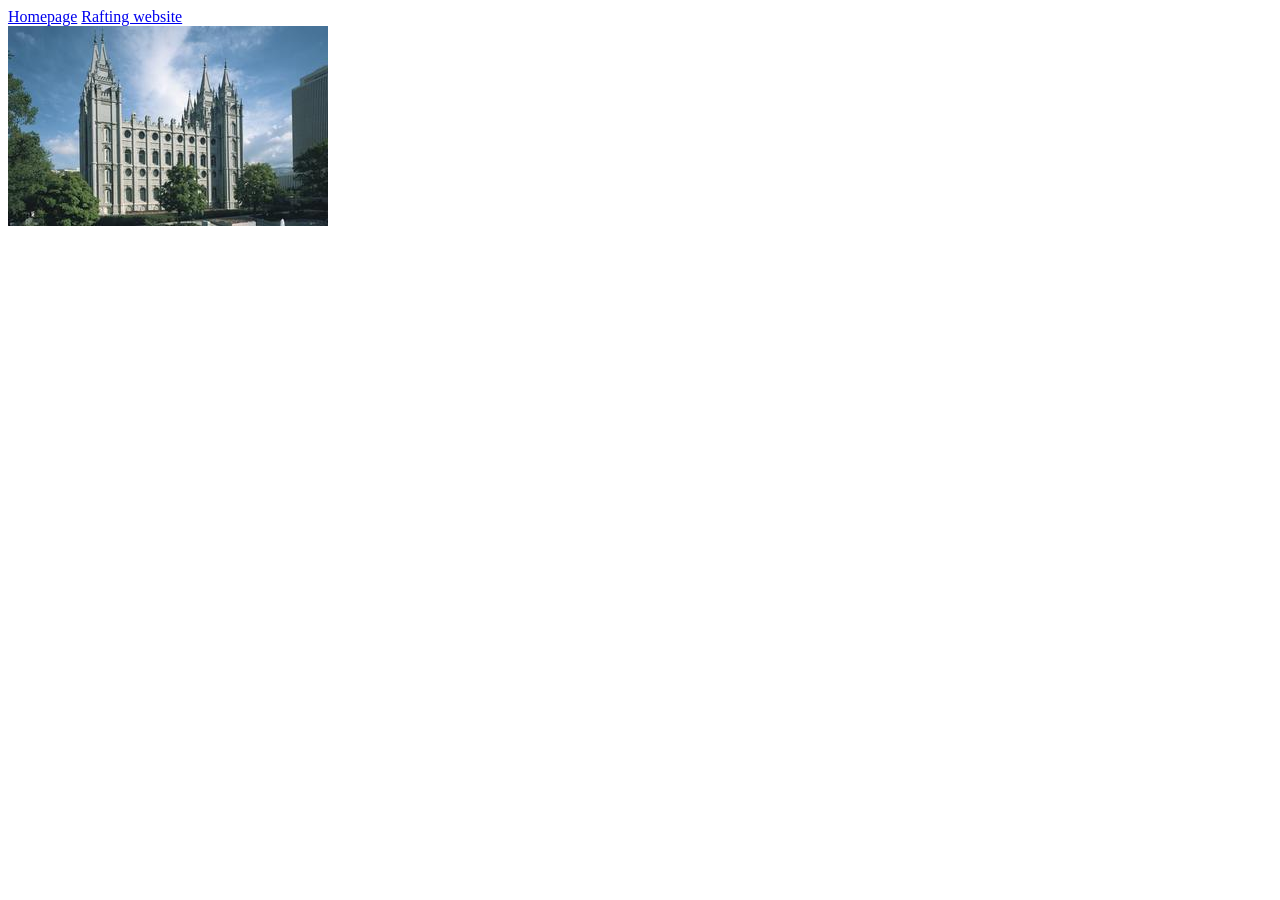
<file: index.html>
<!DOCTYPE html>
<html lang="en">

<head>
    <meta charset="UTF-8">
    <meta name="viewport" content="width=device-width, initial-scale=1.0">
    <title>David Cockbain | WDD 130 | Homepage</title>
</head>

<body>
    <Header>
        <nav>
            <a href="#">Homepage</a>
            <a href="wwr/">Rafting website</a>
        </nav>
    </Header>
    <main></main>
    <footer></footer>

    <img src="images/salt-lake-temple.jpg" alt="The Salt Lake Temple.">
</body>

</html>
</file>
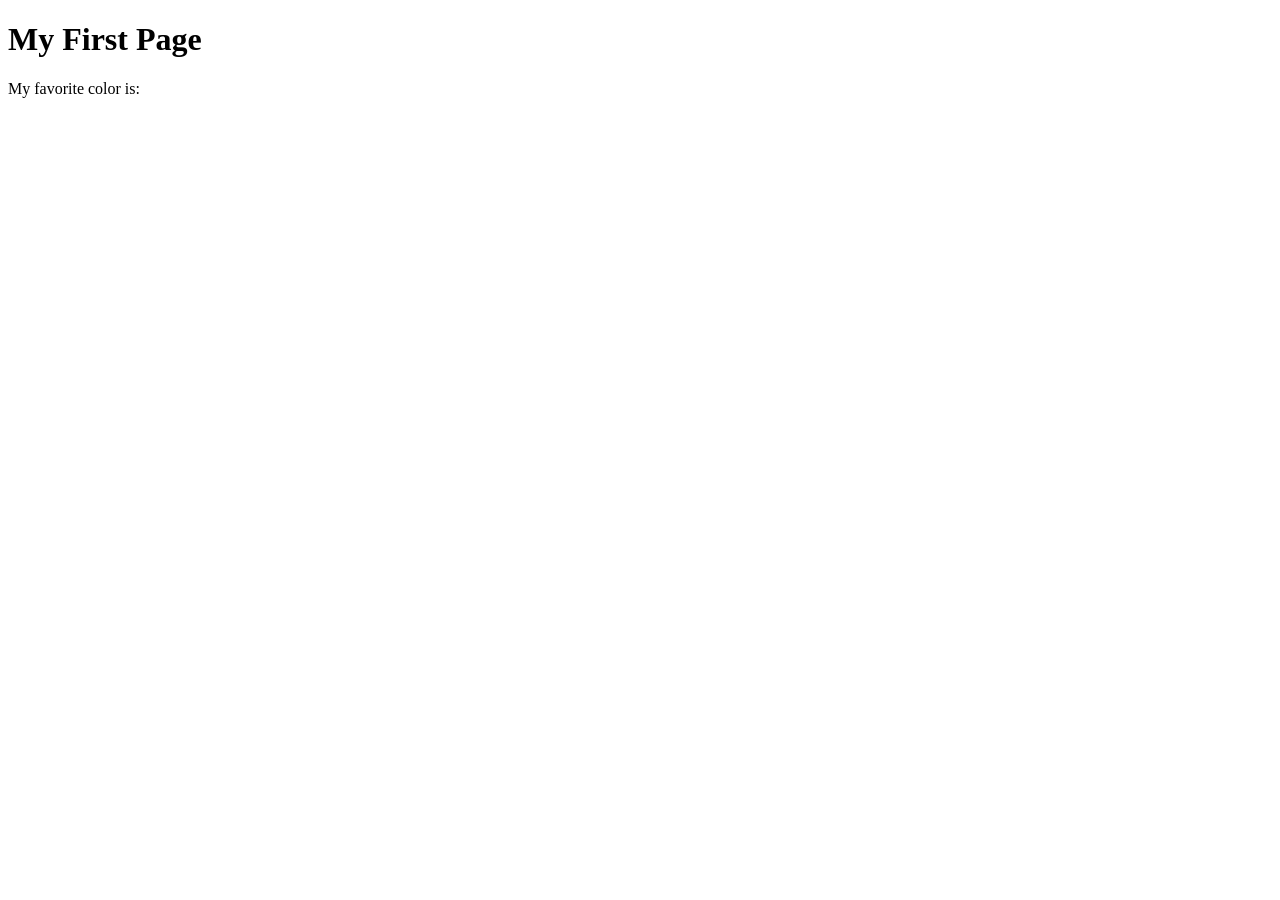
<file: week01/first-page.html>
<!DOCTYPE html>
<html lang="en">
<head>
    <meta charset="UTF-8">
    <meta name="viewport" content="width=device-width, initial-scale=1.0">
    <title>My First Page</title>
</head>
<body>
    <h1>My First Page</h1>
    <p>My favorite color is: </p>
</body>
</html>
</file>
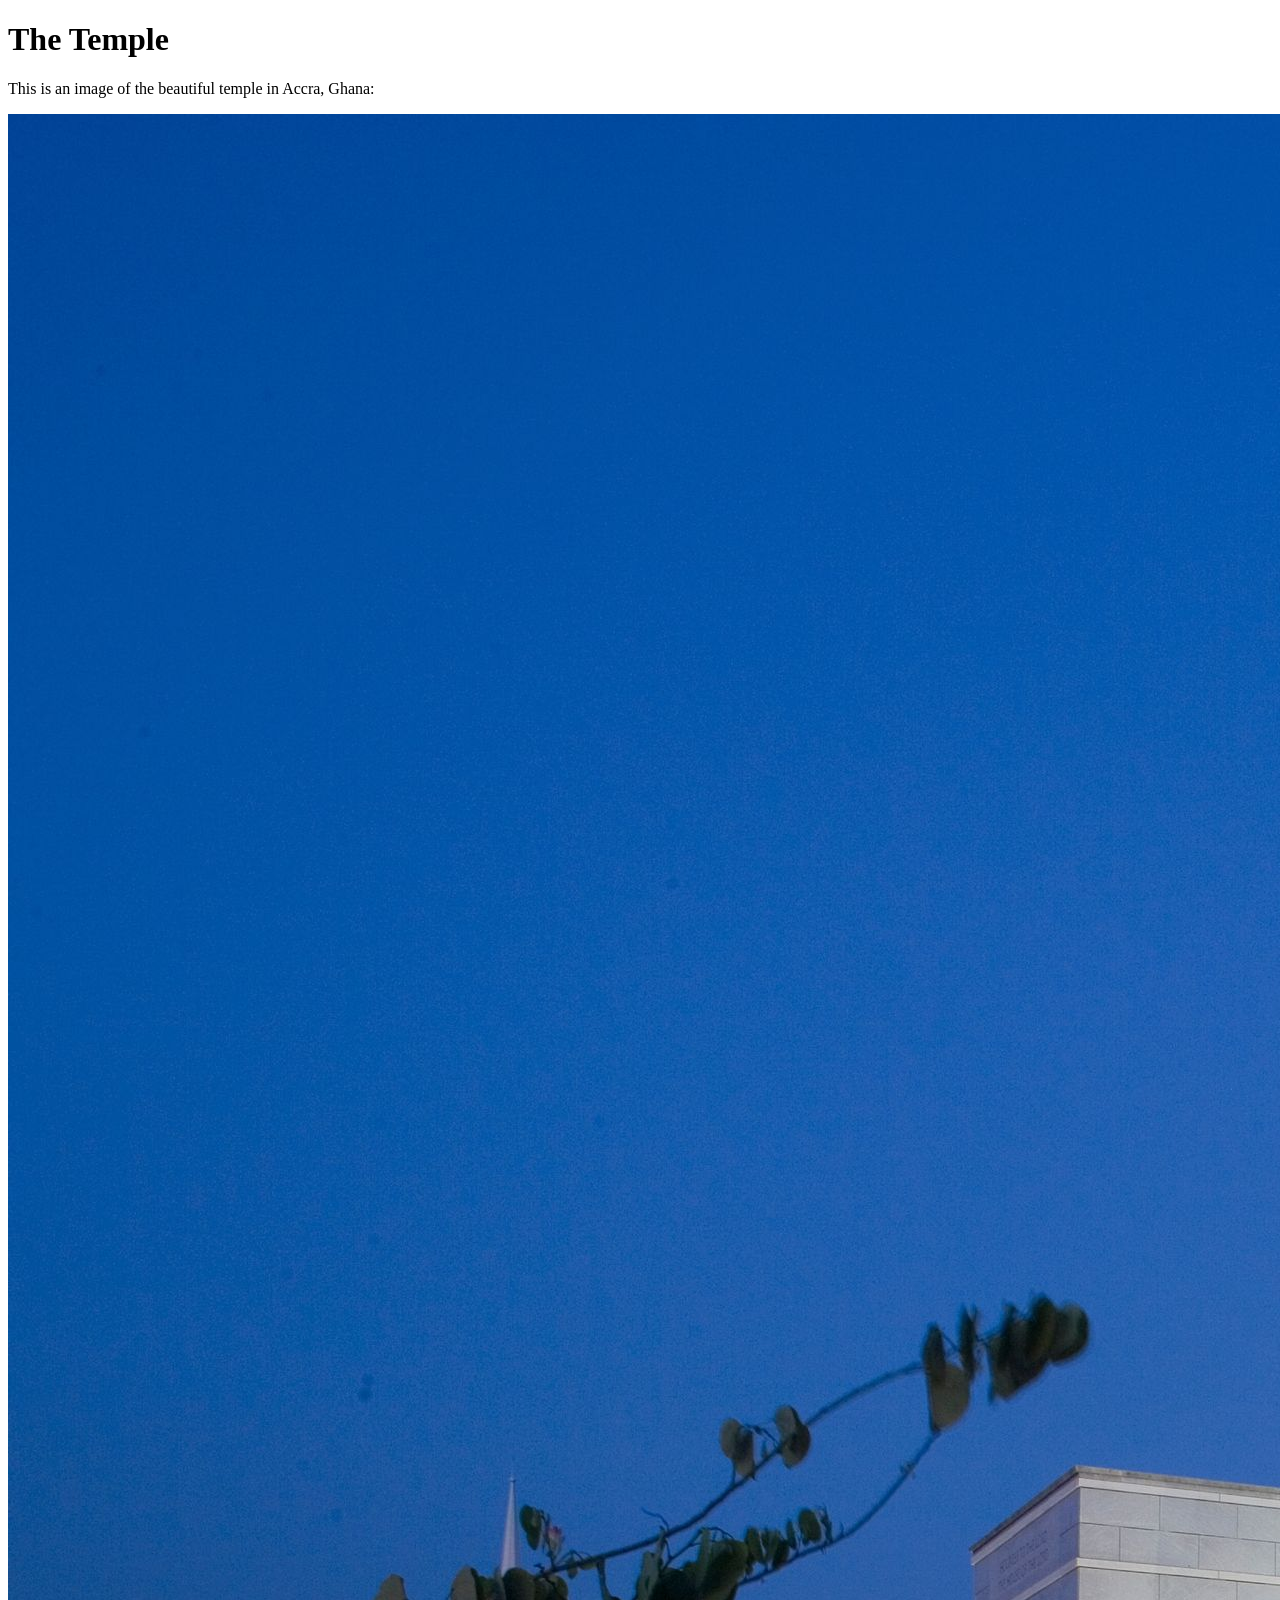
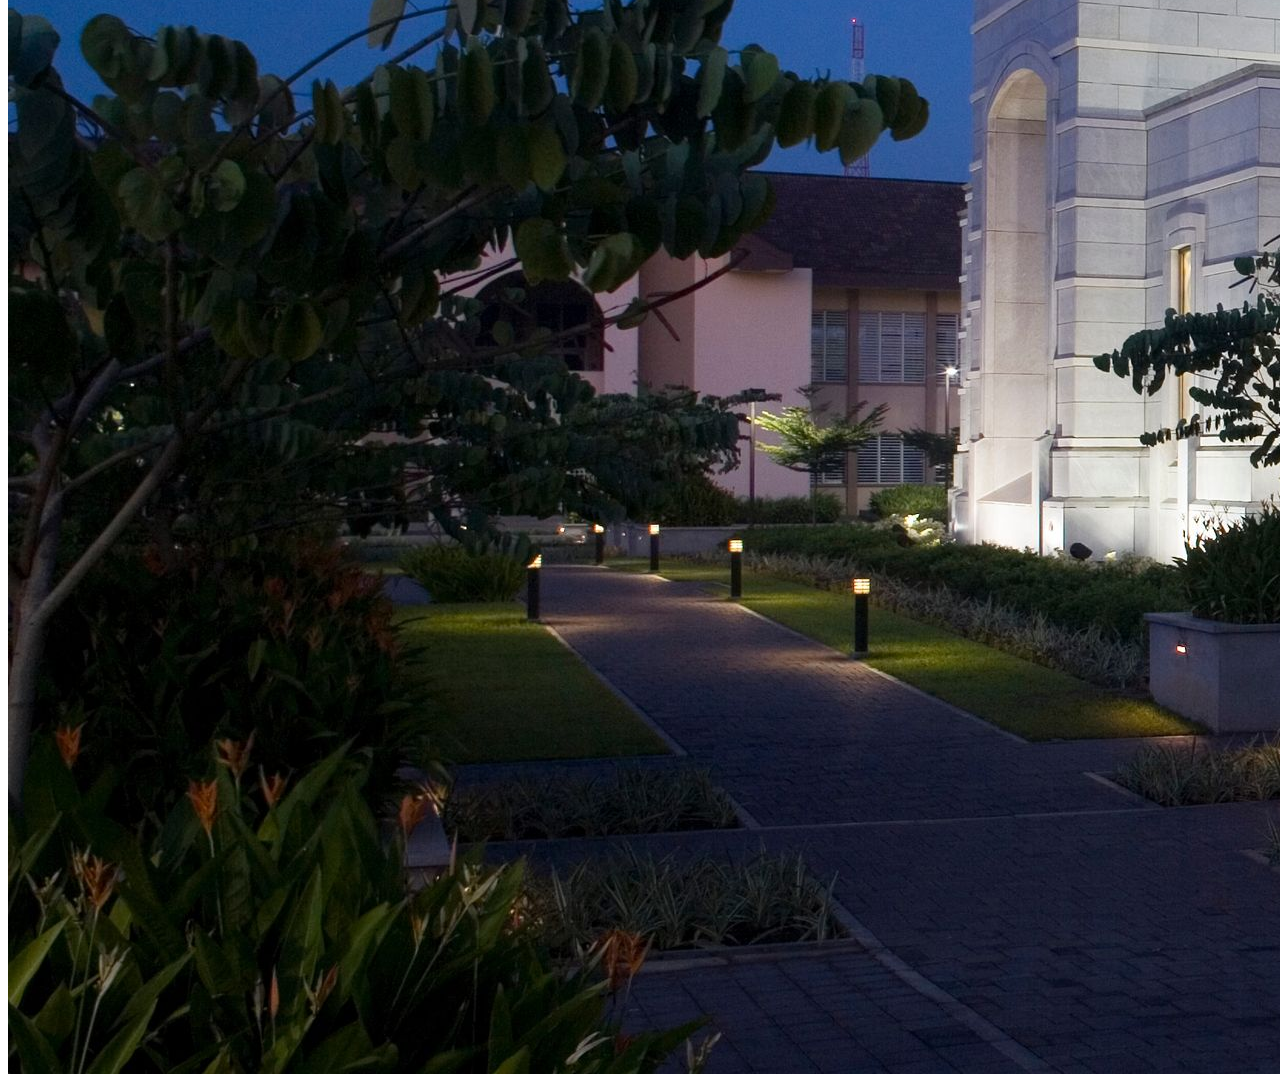
<file: week01/images.html>
<!DOCTYPE html>
<html lang="en">
<head>
    <meta charset="UTF-8">
    <meta name="viewport" content="width=device-width, initial-scale=1.0">
    <title>Temple Image</title>
</head>
<body>
    <h1>The Temple</h1>
    <p>This is an image of the beautiful temple in Accra, Ghana:</p>
    <img src="images/temple-large.jpeg" alt="The Accra Ghana Temple">
    
</body>
</html>
</file>
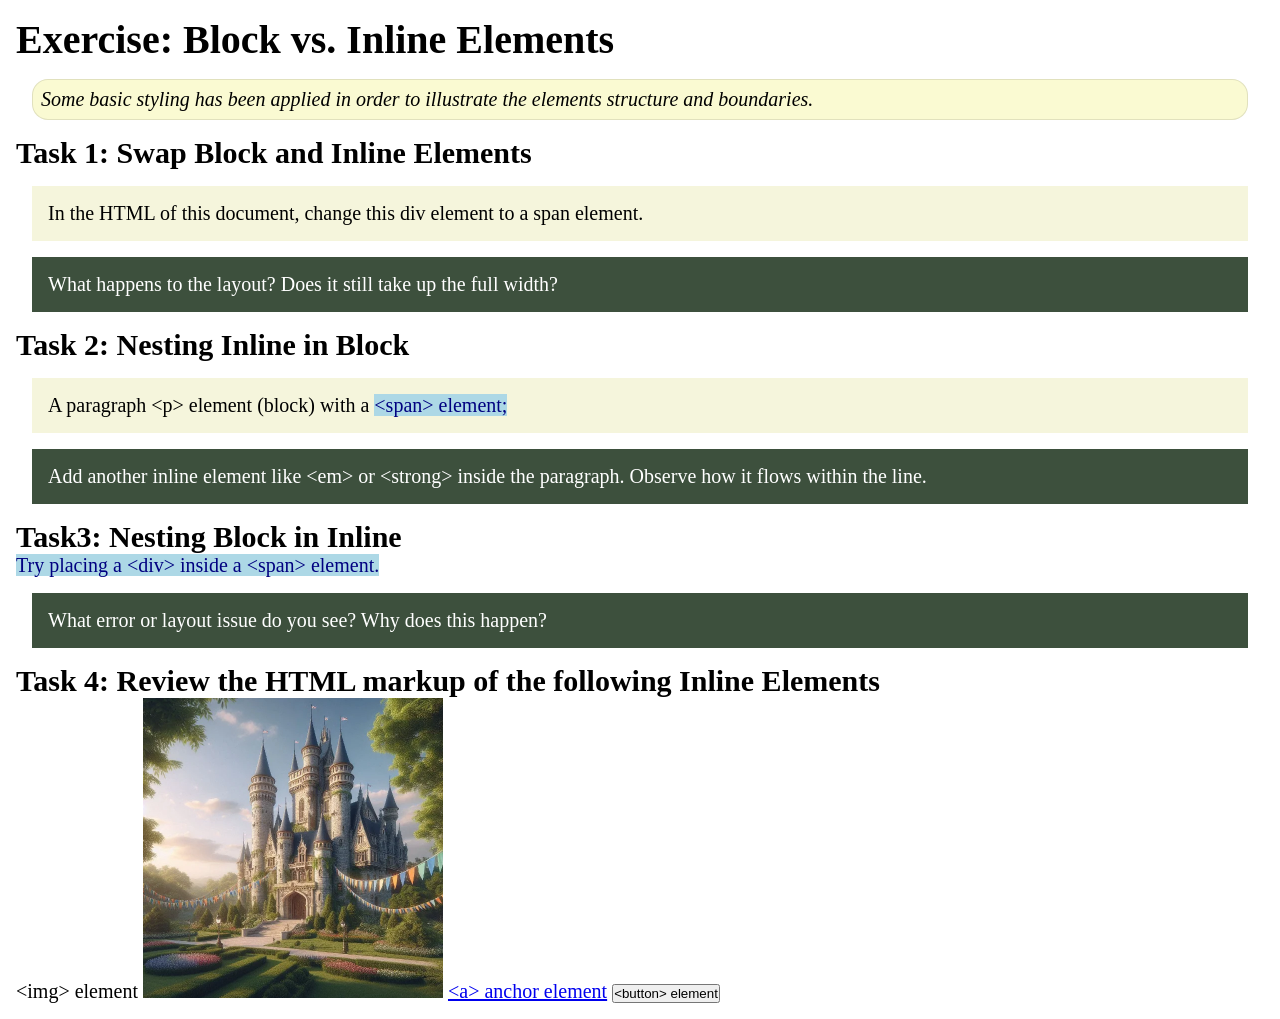
<file: week02/block-vs-inline.html>
<!DOCTYPE html>
<html lang="en">

<head>
    <meta charset="UTF-8">
    <meta name="viewport" content="width=device-width, initial-scale=1.0">
    <title>Exercise: Block vs. Inline Elements</title>
    <link rel="stylesheet" href="styles/block-vs-inline.css">
</head>

<body>
    <main>
        <h1>Exercise: Block vs. Inline Elements</h1>
        <p class="note">Some basic styling has been applied in order to illustrate the elements structure and
            boundaries.</p>

        <h2>Task 1: Swap Block and Inline Elements</h2>
        <div>In the HTML of this document, change this div element to a span element.</div>

        <p class="question">What happens to the layout? Does it still take up the full width?</p>

        <h2>Task 2: Nesting Inline in Block</h2>
        <p>A paragraph &lt;p&gt; element (block) with a <span>&lt;span&gt; element;</span></p>
        <p class="question">Add another inline element like &lt;em&gt; or &lt;strong&gt; inside the paragraph. Observe
            how it flows within the line.</p>

        <h2>Task3: Nesting Block in Inline</h2>
        <span>Try placing a &lt;div&gt; inside a &lt;span&gt; element.</span>
            <p class="question">What error or layout issue do you see? Why does this happen?</p>


            <h2>Task 4: Review the HTML markup of the following Inline Elements</h2>
        &lt;img&gt; element
        <img src="images/castle.webp" alt="placeholder image (images are inline)" width="300" height="300">
        <a href="https://churchofjesuschrist.org">&lt;a&gt; anchor element</a>
        <button type="button">&lt;button&gt; element</button>
    </main>
</body>

</html>
</file>
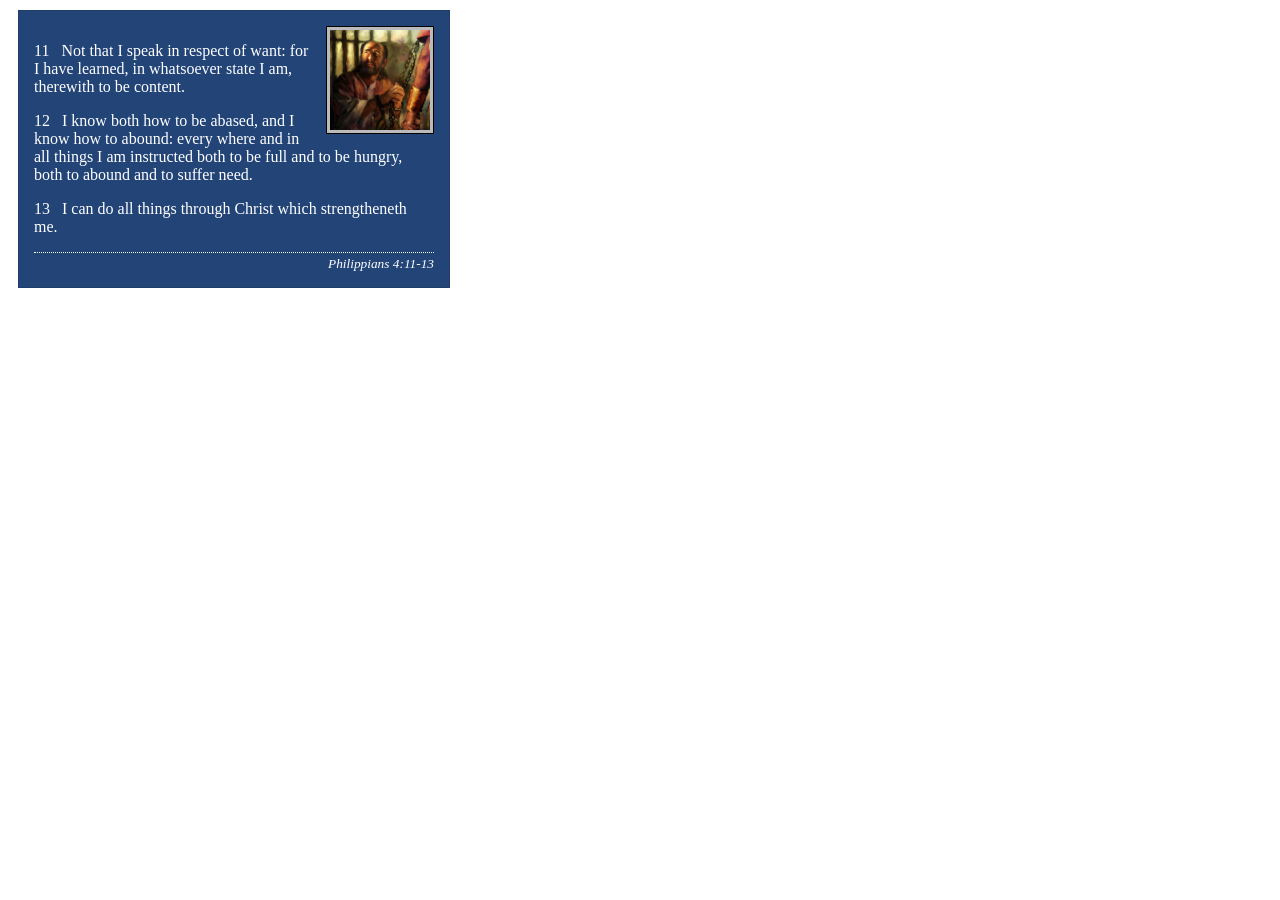
<file: week02/box-model-solution.html>
<!DOCTYPE html>
<html lang="en">
<head>
    <meta charset="UTF-8">
    <meta name="viewport" content="width=device-width, initial-scale=1.0">
    <title>Box Model Activity</title>
    <link rel="stylesheet" href="styles/box-model-solution.css">
</head>
<body>
    <main>
        <div class="callout">
            <img src="images/apostle-paul-imprisoned.webp" alt="Paul the Apostle - Imprisoned in Rome" width="200" height="200">
            <blockquote>
                <p>11 &nbsp; Not that I speak in respect of want: for I have learned, in whatsoever state I am, therewith to be content.</p>
                <p>12 &nbsp; I know both how to be abased, and I know how to abound: every where and in all things I am instructed both to be full and to be hungry, both to abound and to suffer need.</p>
                <p>13 &nbsp; I can do all things through Christ which strengtheneth me.</p>
            </blockquote>
            <cite>Philippians 4:11-13</cite>
        </div>
    </main>
</body>
</html>
</file>
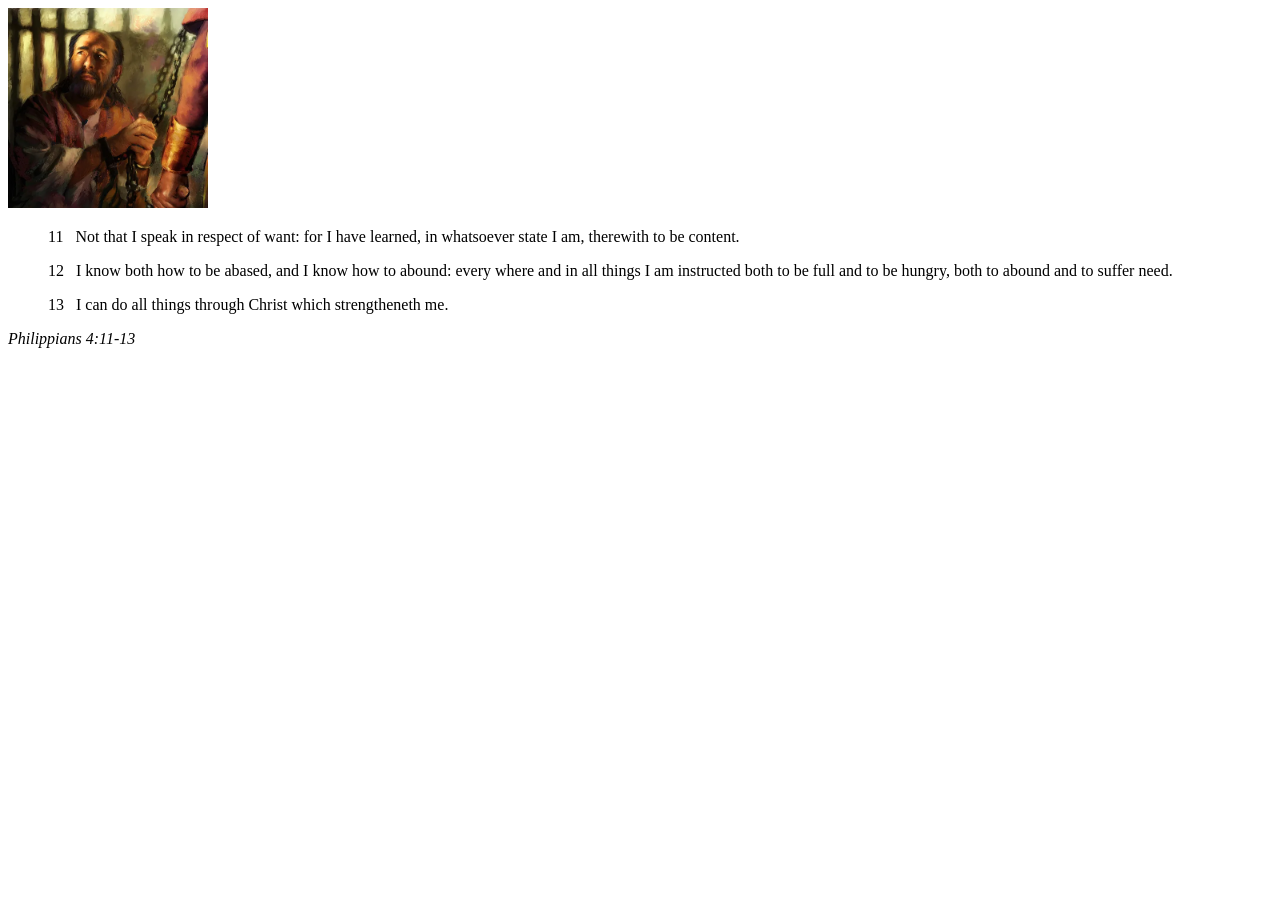
<file: week02/box-model.html>
<!DOCTYPE html>
<html lang="en">
<head>
    <meta charset="UTF-8">
    <meta name="viewport" content="width=device-width, initial-scale=1.0">
    <title>Box Model Activity</title>
</head>
<body>
    <main>
        <div class="callout">
            <img src="images/apostle-paul-imprisoned.webp" alt="Paul the Apostle - Imprisoned in Rome" width="200" height="200">
            <blockquote>
                <p>11 &nbsp; Not that I speak in respect of want: for I have learned, in whatsoever state I am, therewith to be content.</p>
                <p>12 &nbsp; I know both how to be abased, and I know how to abound: every where and in all things I am instructed both to be full and to be hungry, both to abound and to suffer need.</p>
                <p>13 &nbsp; I can do all things through Christ which strengtheneth me.</p>
            </blockquote>
            <cite>Philippians 4:11-13</cite>
        </div>
    </main>
</body>
</html>
</file>
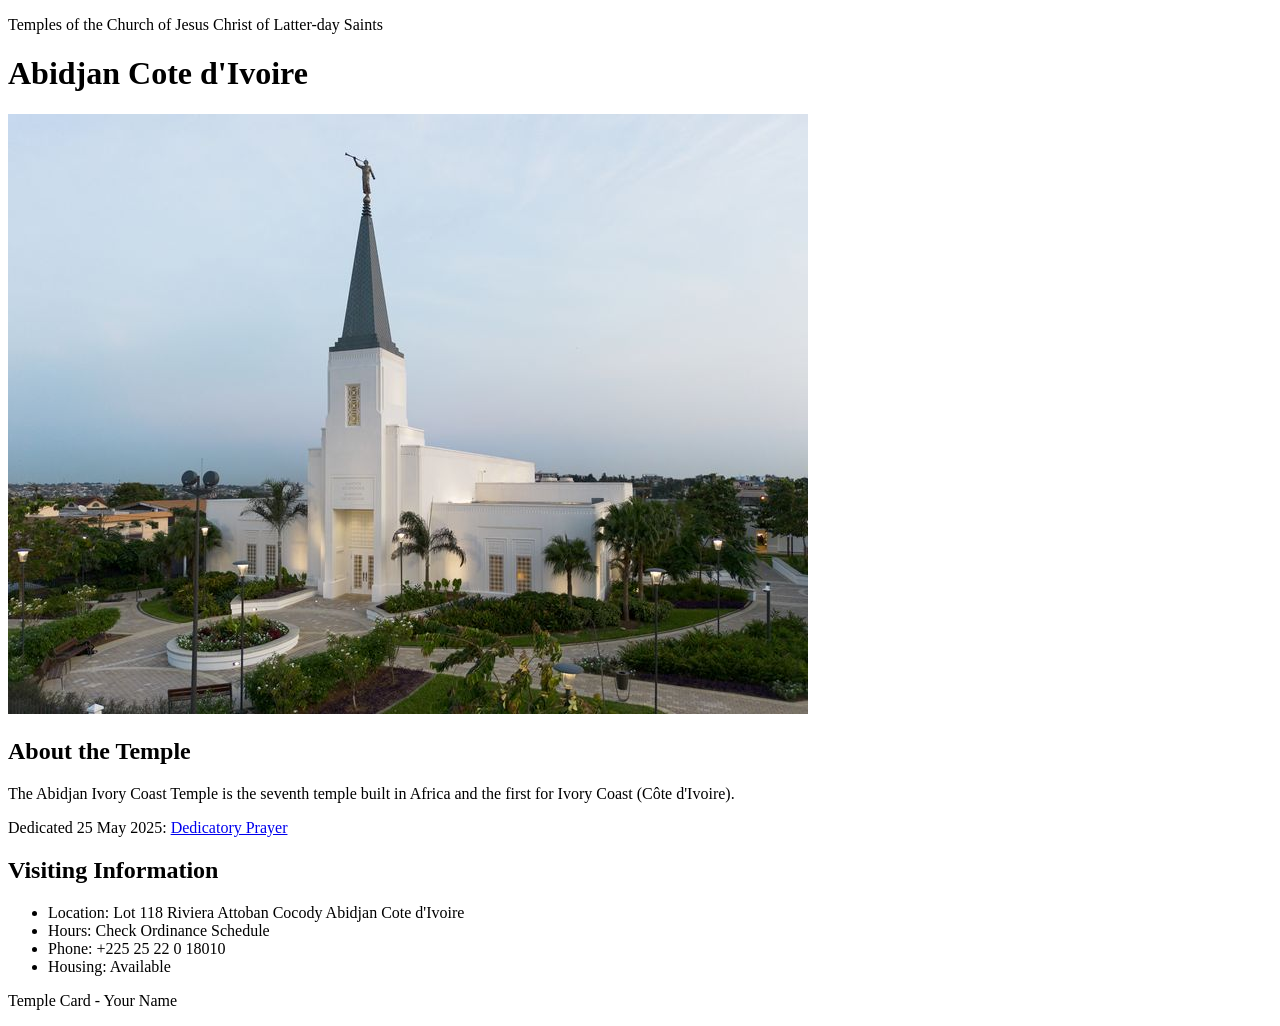
<file: week02/temple.html>
<!DOCTYPE html>
<html lang="en">

<head>
    <meta charset="UTF-8">
    <meta name="viewport" content="width=device-width, initial-scale=1.0">
    <title>Temple Card - Abidjan Cote d'Ivoire</title>
</head>

<body>
    <header>
        <p>Temples of the Church of Jesus Christ of Latter-day Saints</p>
    </header>
    <main>
        <h1>Abidjan Cote d'Ivoire</h1>
        <picture>
            <img src="images/abidjan-ivory-coast.jpeg" alt="Abidjan Cote d'Ivoire Temple">
        </picture>
        <section>
            <h2>About the Temple</h2>
            <p>The Abidjan Ivory Coast Temple is the seventh temple built in Africa and the first for Ivory Coast (Côte
                d'Ivoire).</p>
            <p>Dedicated 25 May 2025: <a
                    href="https://www.churchofjesuschrist.org/temples/dedicatory-prayer/abidjan-ivory-coast-temple/2025-05-25?lang=eng"
                    target="_blank" rel="noopener noreferrer">Dedicatory Prayer</a></p>
        </section>
        <section>
            <h2>Visiting Information</h2>
            <ul>
                <li>Location: Lot 118 Riviera Attoban Cocody Abidjan Cote d'Ivoire</li>
                <li>Hours: Check Ordinance Schedule</li>
                <li>Phone: +225 25 22 0 18010</li>
                <li>Housing: Available</li>
            </ul>
        </section>
    </main>
    <footer>
        <p>Temple Card - Your Name</p>
    </footer>
</body>

</html>
</file>
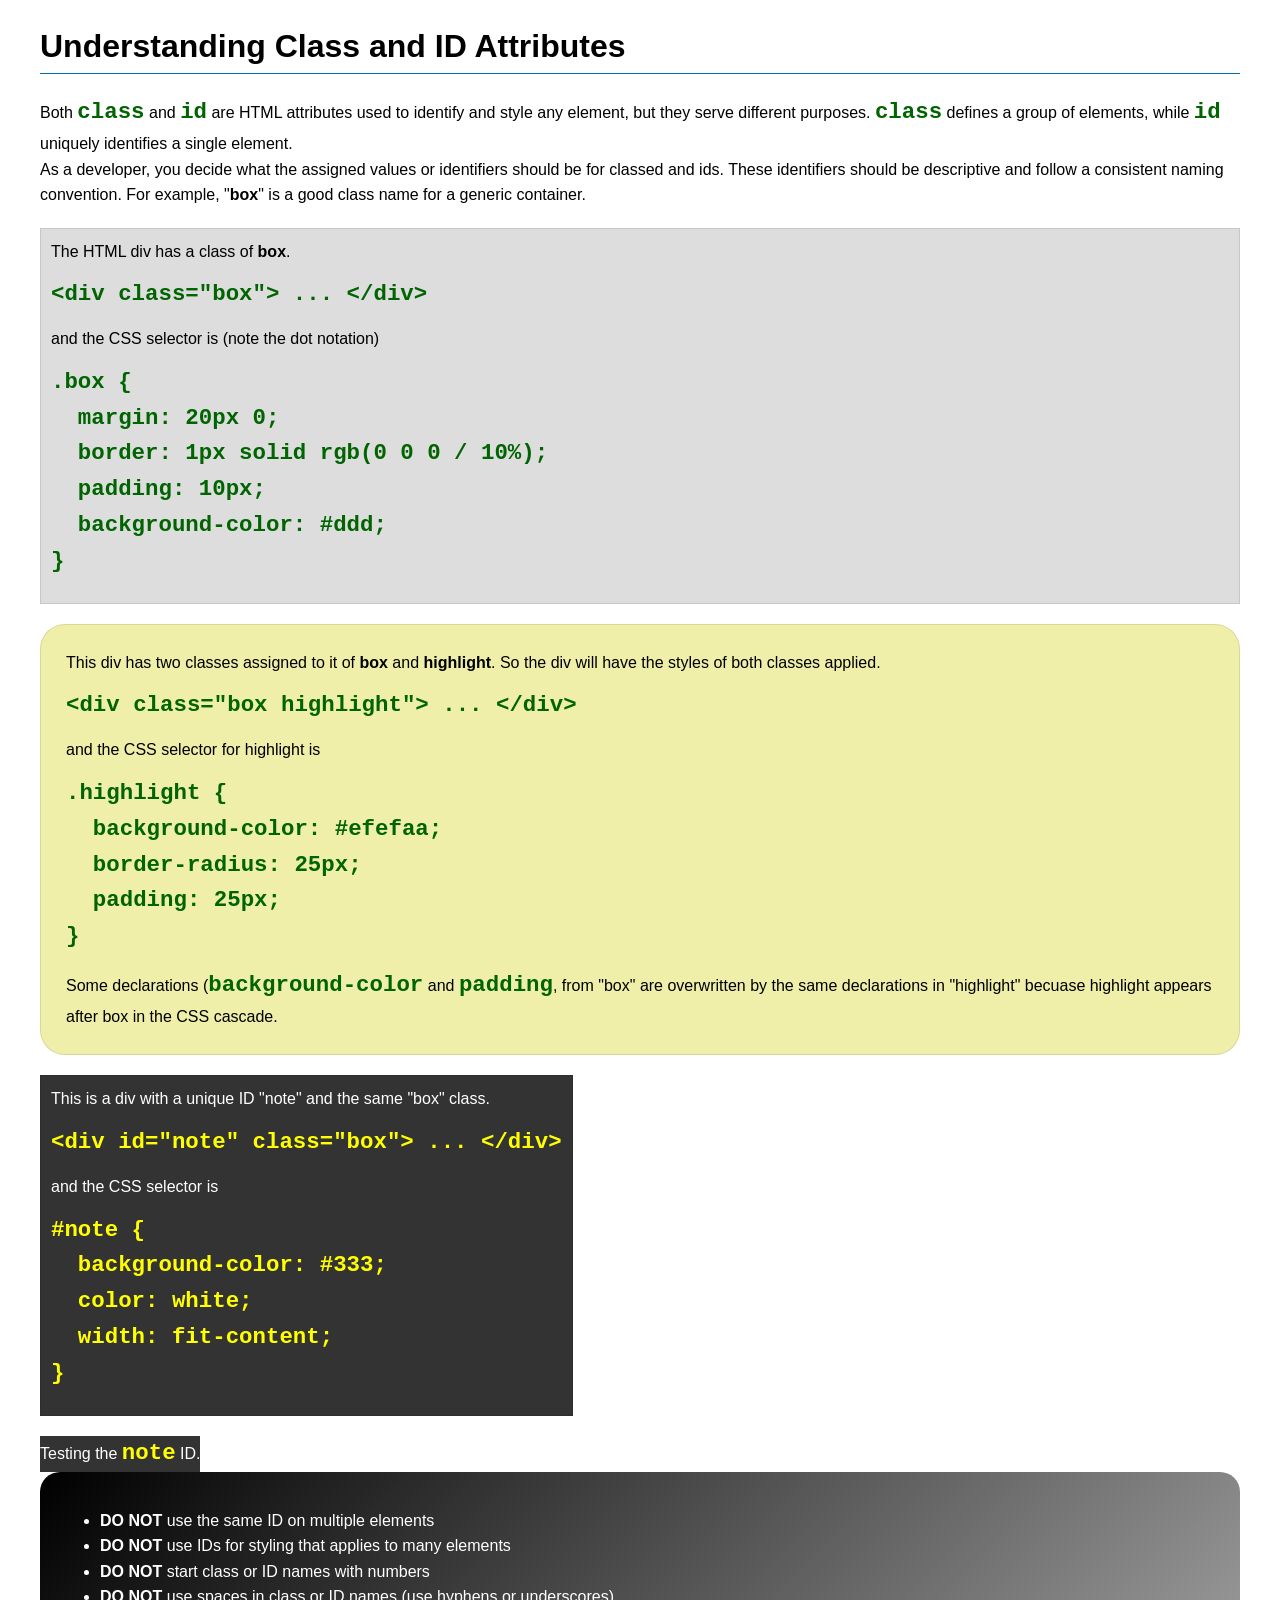
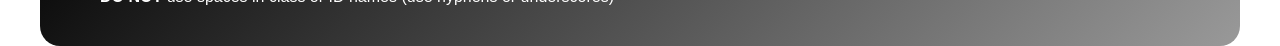
<file: week03/class-and-id.html>
<!DOCTYPE html>
<html lang="en">

<head>
    <meta charset="UTF-8">
    <meta name="viewport" content="width=device-width, initial-scale=1.0">
    <title>Class vs ID Attributes</title>
    <link rel="stylesheet" href="styles/class-and-id.css">
</head>

<body>
    <h1>Understanding Class and ID Attributes</h1>
    <p>Both <code>class</code> and <code>id</code> are HTML attributes used to identify and style any element, but they
        serve different purposes. <code>class</code> defines a group of elements, while <code>id</code> uniquely
        identifies a single element.</p>
    <p>As a developer, you decide what the assigned values or identifiers should be for classed and ids. These
        identifiers should be
        descriptive and follow a consistent naming convention. For example, "<strong>box</strong>" is a good class name
        for a generic container.</p>
    <div class="box">
        <p>The HTML div has a class of <strong>box</strong>.</p>
        <pre><code class="html">&lt;div class="box"&gt; ... &lt;/div&gt;</code></pre>
        and the CSS selector is (note the dot notation)
        <pre><code class="css">.box {
  margin: 20px 0;
  border: 1px solid rgb(0 0 0 / 10%);
  padding: 10px;
  background-color: #ddd; 
}</code></pre>
    </div>

    <div class="box highlight">
        <p>This div has two classes assigned to it of <strong>box</strong> and <strong>highlight</strong>. So the div
            will have the styles of both classes applied.</p>
        <pre><code class="html">&lt;div class="box highlight"&gt; ... &lt;/div&gt;</code></pre>
        and the CSS selector for highlight is
        <pre><code class="css">.highlight {
  background-color: #efefaa;
  border-radius: 25px;
  padding: 25px;
}</code></pre>
<p>Some declarations (<code>background-color</code> and <code>padding</code>, from "box" are overwritten by the same declarations in "highlight" becuase highlight appears after box in the CSS cascade.</p>
    </div>

    <div id="note" class="box">
        <p>This is a div with a unique ID "note" and the same "box" class.</p>
        <pre><code class="html">&lt;div id="note" class="box"&gt; ... &lt;/div&gt;</code></pre>
        and the CSS selector is
        <pre><code class="css">#note {
  background-color: #333;
  color: white;
  width: fit-content;
}</code></pre>
    </div>

    <div id="note">
        <p>Testing the <code>note</code> ID.</p>
    </div>

    <section id="best-practice">
        <ul>
            <li><strong>DO NOT</strong> use the same ID on multiple elements</li>
            <li><strong>DO NOT</strong> use IDs for styling that applies to many elements</li>
            <li><strong>DO NOT</strong> start class or ID names with numbers</li>
            <li><strong>DO NOT</strong> use spaces in class or ID names (use hyphens or underscores)</li>
        </ul>
    </section>




</body>

</html>
</file>
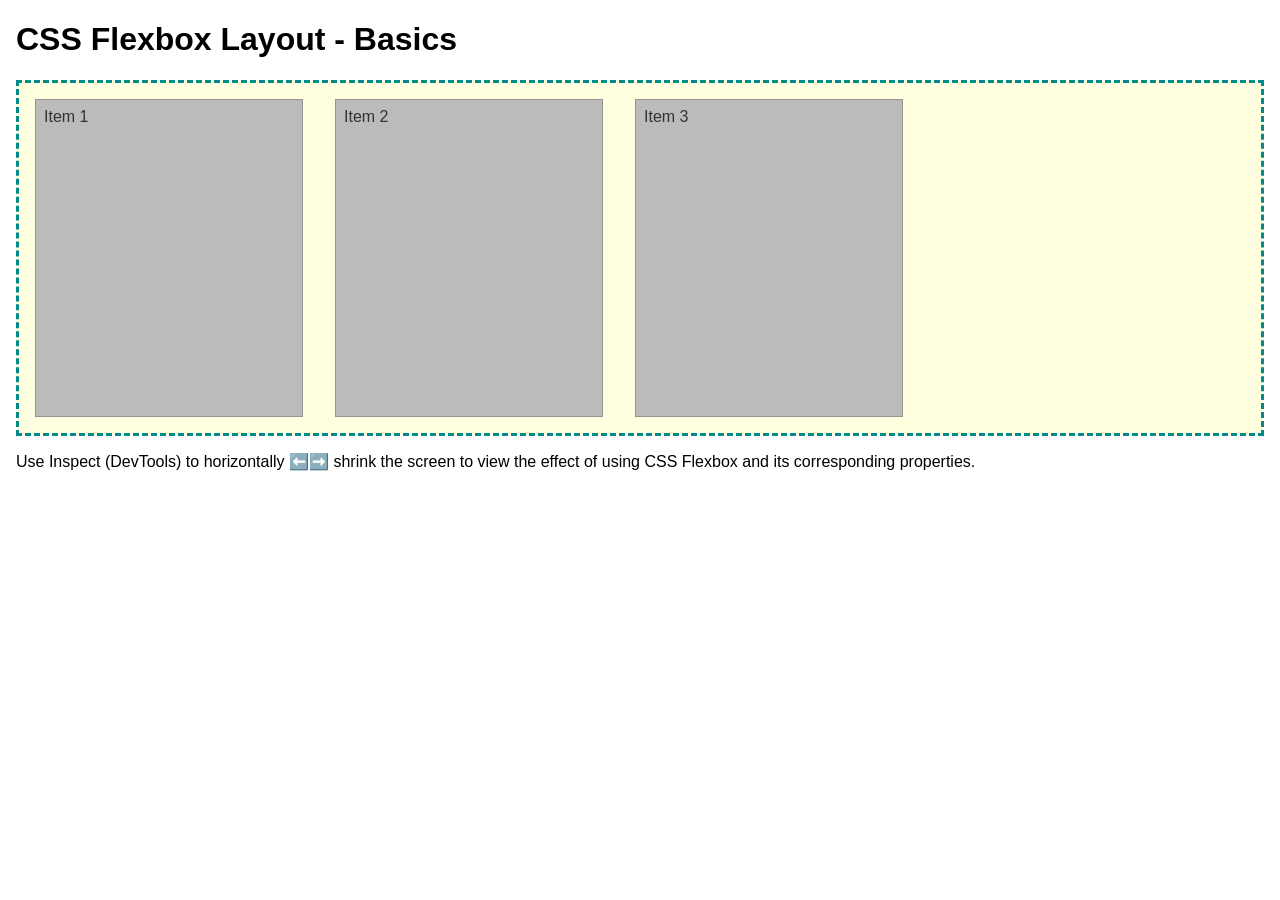
<file: week04/flexbox-layout.html>
<!DOCTYPE html>
<html lang="en">
<head>
    <meta charset="UTF-8">
    <meta name="viewport" content="width=device-width, initial-scale=1.0">
    <title>CSS Flexbox Layout - Basics</title>
    <link rel="stylesheet" href="styles/flexbox.css">
</head>
<body>
    <main>
        <h1>CSS Flexbox Layout - Basics</h1>
        <div class="flex-container">
            <div class="flex-item item1">Item 1</div>
            <div class="flex-item item2">Item 2</div>
            <div class="flex-item item3">Item 3</div>
        </div>
        <p>Use Inspect (DevTools) to horizontally ⬅️➡️ shrink the screen to view the effect of using CSS Flexbox and its corresponding properties.</p>
    </main>
</body>
</html>
</file>
<file: week02/styles/block-vs-inline.css>
* {
    margin: 0;
    padding: 0;
}

body {
    font-size: 20px;
    margin: 1rem;
}

p,
div {
    background-color: beige;
    margin: 1rem;
    padding: 1rem;
}

span {
    color: navy;
    background-color: lightblue;
}

code {
    margin: 0;
    padding: 0;
    color: green;
    font-size: 1.2rem;
}

.note {
    font-style: italic;
    background-color: lightgoldenrodyellow;
    border-radius: 1rem;
    border: 1px solid rgb(0 0 0 / 10%);
    margin: 1rem;
    padding: .5rem;
}

.question {
    background-color: #3d503d;
    color: #fff;
}
</file>
<file: week02/styles/box-model-solution.css>
.callout {
    max-width: 400px;
    margin: 10px;
    border: 1px solid rgba(0, 0, 0, .1);
    padding: 15px;
    background-color: #247;
    color: #fff;
}

.callout img {
    float: right;
    margin: 0 0 10px 15px;
    border: 1px solid #000;
    padding: 3px;
    background-color: #bbb;
    width: 100px;
    height: auto;

}

blockquote {
    margin: 0;
}

cite {
    display: block;
    border-top: 1px dotted #fff;
    padding-top: 3px;
    text-align: right;
    font-size: smaller;
}
</file>
<file: week03/styles/class-and-id.css>
body {
    font-family: Arial, sans-serif;
    line-height: 1.6;
    margin: 0;
    padding: 0 40px;
}

h1 {
    border-bottom: 1px solid rgb(0 110 182);
    padding-bottom: 0;
}



p {
    margin: 0;
}

code {
    color: darkgreen;
    font-weight: 700;
    font-size: 1.4rem;
}

/* Class examples - can be reused */

.box {
    margin: 20px 0;
    border: 1px solid rgb(0 0 0 / 10%);
    padding: 10px;
    background-color: #ddd; /* this is shorthand for #dddddd */
}

.highlight {
    background-color: #efefaa;
    border-radius: 25px;
    padding: 25px;
}

/* ID examples - should be unique */

#note {
    background-color: #333;
    color: white;
    width: fit-content;
}

#note code {
    color: yellow;
}

#best-practice {
    background: linear-gradient(135deg, #000 0%, #999 100%);
    color: white;
    border-radius: 20px;
    padding: 20px
}
</file>
<file: week04/styles/flexbox.css>
body {
    font-family: Helvetica, Arial, sans-serif;
    margin: 1rem;
}

.flex-container {
    border: 3px dashed darkcyan;
    background-color: lightyellow;
    display: flex;
    flex-wrap: wrap;
}

.flex-item {
    width: 250px;
    margin: 1rem;
    border: 1px solid rgb(0 0 0 / 20%);
    padding: 0.5rem;
    background-color: #bbb;
    color: #333;
}

.item1 {
    min-height: 100px;
}

.item2 {
    min-height: 200px;
}

.item3 {
    min-height: 300px;
}
</file>
